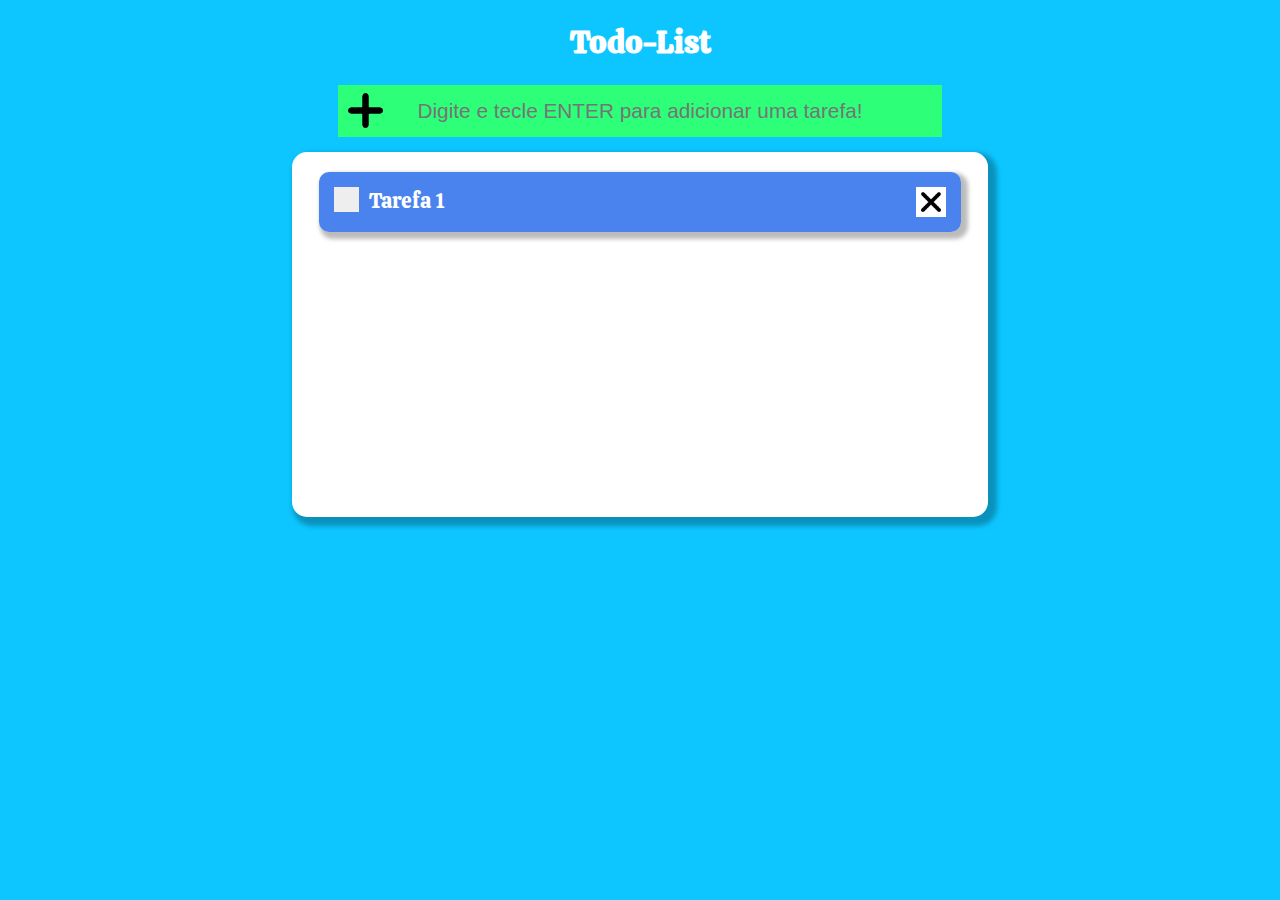
<file: index.html>
<!DOCTYPE html>
<html lang="pt-br">
<head>
    <meta charset="UTF-8">
    <meta http-equiv="X-UA-Compatible" content="IE=edge">
    <meta name="viewport" content="width=device-width, initial-scale=1.0">
    <title>ToDo List</title>
    <link rel="stylesheet" href="style.css">
    <link rel="preconnect" href="https://fonts.googleapis.com">
    <link rel="preconnect" href="https://fonts.gstatic.com" crossorigin>
    <link href="https://fonts.googleapis.com/css2?family=Calistoga&display=swap" rel="stylesheet"> 
    <script src="script.js"></script>
</head>
<body>
    <header>
        <h1>Todo-List</h1>
    </header>
    <main>
        <input type="text" name="" id="addTarefa" onkeydown="teclaEnter();" placeholder="Digite e tecle ENTER para adicionar uma tarefa!">
        <fieldset id='tarefas'>
            <div class="itens" id="1">
                <label class="item" onclick="checked(this);">Tarefa 1
                    <span class="checkmark" ></span>
                </label>
                <span class="remove" onclick="remove(this);"></span>
            </div>
        </fieldset>
    </main>
</body>
</html>
</file>
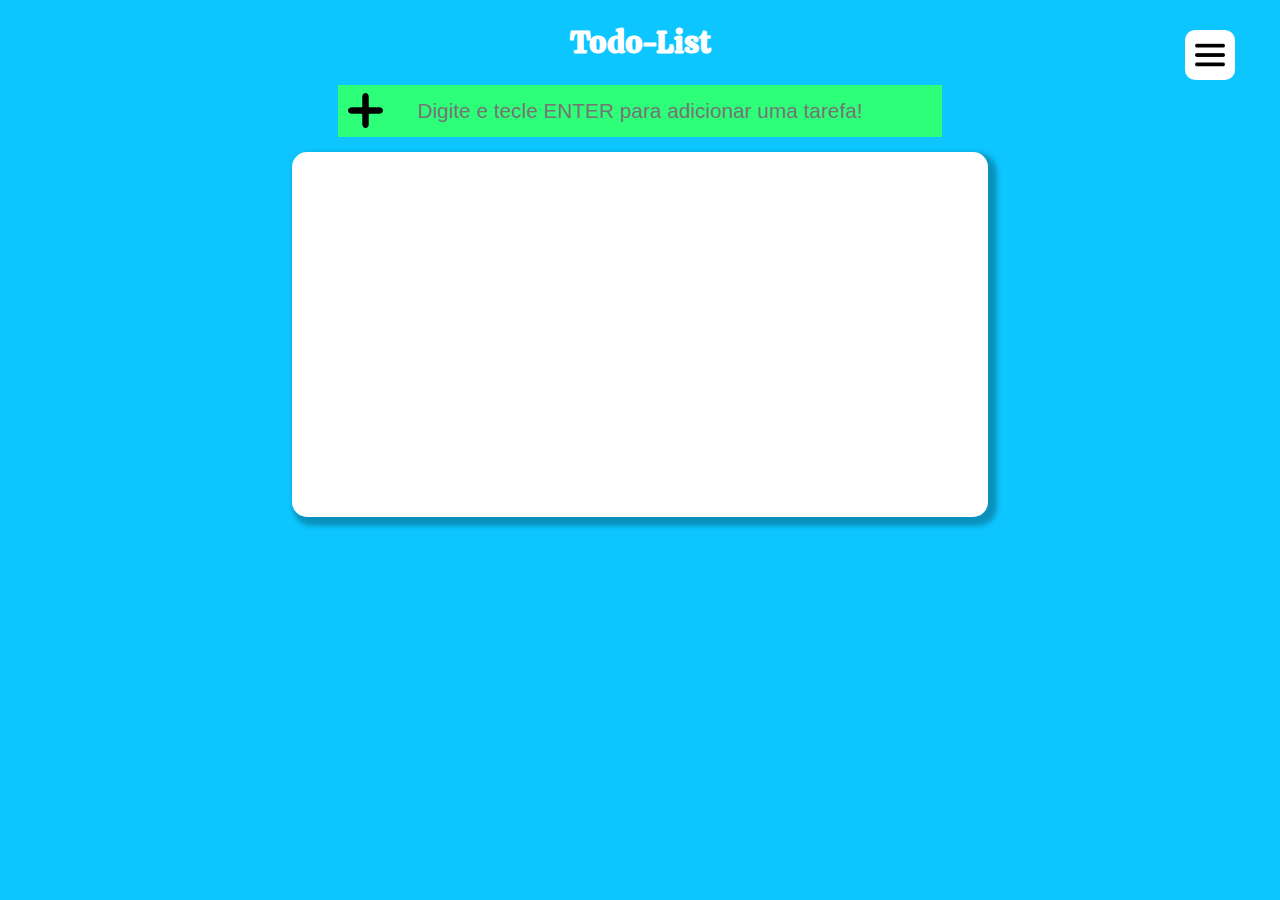
<file: todo-list/index.html>
<!DOCTYPE html>
<html lang="pt-br">
<head>
    <meta charset="UTF-8">
    <meta http-equiv="X-UA-Compatible" content="IE=edge">
    <meta name="viewport" content="width=device-width, initial-scale=1.0">
    <title>ToDo List</title>
    <link rel="stylesheet" href="style.css">
    <link rel="preconnect" href="https://fonts.googleapis.com">
    <link rel="preconnect" href="https://fonts.gstatic.com" crossorigin>
    <link href="https://fonts.googleapis.com/css2?family=Calistoga&display=swap" rel="stylesheet"> 
    <script src="script.js"></script>
</head>
<body>
    <header>
        <h1>Todo-List</h1>
        <div id="abrir" class="btnMenu" onclick="checked(menu)">
        </div>
    </header>
    <div id="menu">
        <div id="fechar" class="btnMenu" onclick="checked(this.parentNode)">
        </div>
        <h2>Tema</h2>
        <div id="tema">
            <span onclick=clarear()><img src="brightness(1).png">Claro</span>
            <span onclick=escurescer()><img src="moon(1).png">Escuro</span>
        </div>
        <h2>Links</h2>
        <ul>
            <li><a href="https://www.linkedin.com/in/carlos-ruan-dev/" target="blank">Linkedin</a></li>
            <li><a href="https://github.com/CarlosRuanOliveira/" target="blank">GitHub</a></li>
            <li><a href="mailto://carlosruan.ti@gmail.com">Gmail</a></li>
        </ul>
    </div>
    <main>
        <input type="text" name="" id="addTarefa" onkeydown="teclaEnter();" placeholder="Digite e tecle ENTER para adicionar uma tarefa!">
        <fieldset id='tarefas'>
        </fieldset>
    </main>
</body>
</html>
</file>
<file: style.css>
body{
    width: 700px;
    margin: auto;
    background-color: #0DC6FF;
    font-family: 'Calistoga', cursive;
}
header{
    text-align: center;
    color: white;
    border-radius: 15px;
}
fieldset{
    min-height: 350px;
    margin-top: 15px;
    border-radius: 15px;
    border-style: none;
    box-shadow: 5px 5px 5px 4px rgba(0, 0, 0, 0.267);
    background-color: white;
}
.itens{
    display: flex;    
    background-color: #155fe8c5;
    margin: 15px;
    padding: 15px;
    border-radius: 10px;
    box-shadow: 4px 4px 4px 3px rgba(0, 0, 0, 0.267);
}
.item{
    display: block;
    position: relative;
    text-align: left;
    font-size: 1.3em;
    padding-left: 35px;
    cursor: pointer;
    max-width: 700px;
    word-break: break-all;
    color: white;
}
.itens:hover .checkmark{
    background-color: #2ae8c254;
}
.itens:hover{
    background-color: #155FE8;
}
/* Criando um input personalizado */
.checkmark{
    position: absolute;
    top: 0;
    left: 0;
    height: 25px;
    width: 25px;
    background-color: #eee;
}
.checkmark:after{
    content: "";
    position: absolute;
    display: none;
}
.item .checkmark:after{
    width: 5px;
    height: 10px;
    border: solid white;
    border-width: 0 3px 3px 0;
    rotate: 45deg;
    left: 9px;
    top: 3px;
}
#addTarefa{
    display: block;
    border: none;
    margin: auto;
    background-color: #2EFF79;
    width: 600px;
    height: 50px;
    font-size: 1.3em;
    text-align: center;
    background-size: 35px;
    background-image: url(add.png);
    background-position: 10px;
    background-repeat: no-repeat;
}
.checked{
    text-decoration: line-through;
    color: #2AE8C3;
}
.checked .checkmark{
    background-color: #2617FF;

}
.checked .checkmark:after{
    display: block;
}
.remove{
    background-image: url(close.png);
    background-size: 20px;
    background-repeat: no-repeat;
    background-position: center;
    background-color: white;
    width: 30px;
    height: 30px;
    margin-left: auto;
    cursor: pointer;
}
.remove:hover{
    background-color: #e81515;

}
</file>
<file: todo-list/style.css>
body{
    min-width: 300px;
    max-width: 700px;
    margin: auto;
    background-color: #0DC6FF;
    font-family: 'Calistoga', cursive;
    overflow-x: hidden;
    transition: 3s;
}
header{
    text-align: center;
    color: white;
    border-radius: 15px;
}
#menu{
    top: 0;
    position: fixed;
    right: -360px;
    height: 90%;
    padding: 20px;
    background-color: #1768FF;
    width: 300px;
    color: white;
    transition: 1s;
}
#menu.checked{
    right: 0;
    display: block;
    width: 300px;
}
#abrir{
    background-image: url(menu.png);
}
#fechar{
    position:absolute;
    background-image: url(close.png);
}
.btnMenu{
    cursor: pointer;
    position: fixed;
    top: 30px;
    right: 45px;
    width: 50px;
    height: 50px;
    background-size: 30px;
    background-position: center;
    background-repeat: no-repeat;
    background-color: white;
    border-radius: 10px;
}
#menu > h2{
    margin-top: 100px;
    text-align: center;
    font-size: 1.8em;
}
#menu > ul > li{
    list-style: none;
    margin-top: 20px;
}
#menu > #tema{
    text-align: center;
}
#menu > #tema > span{
    margin-right: 20px;
    font-size: 1.5em;
    cursor: pointer;
}

#menu > ul > li > a:hover{
    background-color: white;
    color: #1768FF;
    font-size: 1.4em;
}
#menu a:link, a:visited {
    border-radius: 10px;
    text-decoration: none;
    padding: 10px;
    font-size: 1.1em;
    color: white;
}
fieldset{
    min-height: 350px;
    margin-top: 15px;
    border-radius: 15px;
    border-style: none;
    box-shadow: 5px 5px 5px 4px rgba(0, 0, 0, 0.267);
    background-color: white;
}
.itens{
    display: flex;    
    background-color: #155fe8c5;
    margin: 15px;
    padding: 15px;
    border-radius: 10px;
    box-shadow: 4px 4px 4px 3px rgba(0, 0, 0, 0.267);
}
.item{
    display: block;
    position: relative;
    text-align: left;
    font-size: 1.3em;
    padding-left: 35px;
    cursor: pointer;
    max-width: 700px;
    word-break: break-all;
    color: white;
}
.itens:hover .checkmark{
    background-color: #2ae8c254;
}
.itens:hover{
    background-color: #155FE8 !important;
}
/* Criando um input personalizado */
.checkmark{
    position: absolute;
    top: 0;
    left: 0;
    height: 25px;
    width: 25px;
    background-color: #eee;
}
.checkmark:after{
    content: "";
    position: absolute;
    display: none;
}
.item .checkmark:after{
    width: 5px;
    height: 10px;
    border: solid white;
    border-width: 0 3px 3px 0;
    transform: rotate(45deg); /* rotate: 45deg não funcionava no chrome */
    left: 9px;
    top: 3px;
}
#addTarefa{
    display: block;
    border: none;
    margin: auto;
    background-color: #2EFF79;
    width: 600px;
    height: 50px;
    font-size: 1.3em;
    text-align: center;
    background-size: 35px;
    background-image: url(add.png);
    background-position: 10px;
    background-repeat: no-repeat;
}
label.checked{
    text-decoration: line-through;
    color: #2AE8C3 !important;
}
.checked .checkmark{
    background-color: #2617FF;

}
.checked .checkmark:after{
    display: block;
}
.remove{
    background-image: url(close.png);
    background-size: 20px;
    background-repeat: no-repeat;
    background-position: center;
    background-color: white;
    width: 30px;
    height: 30px;
    margin-left: auto;
    cursor: pointer;
}
.remove:hover{
    background-color: #e81515 !important;
}
</file>
